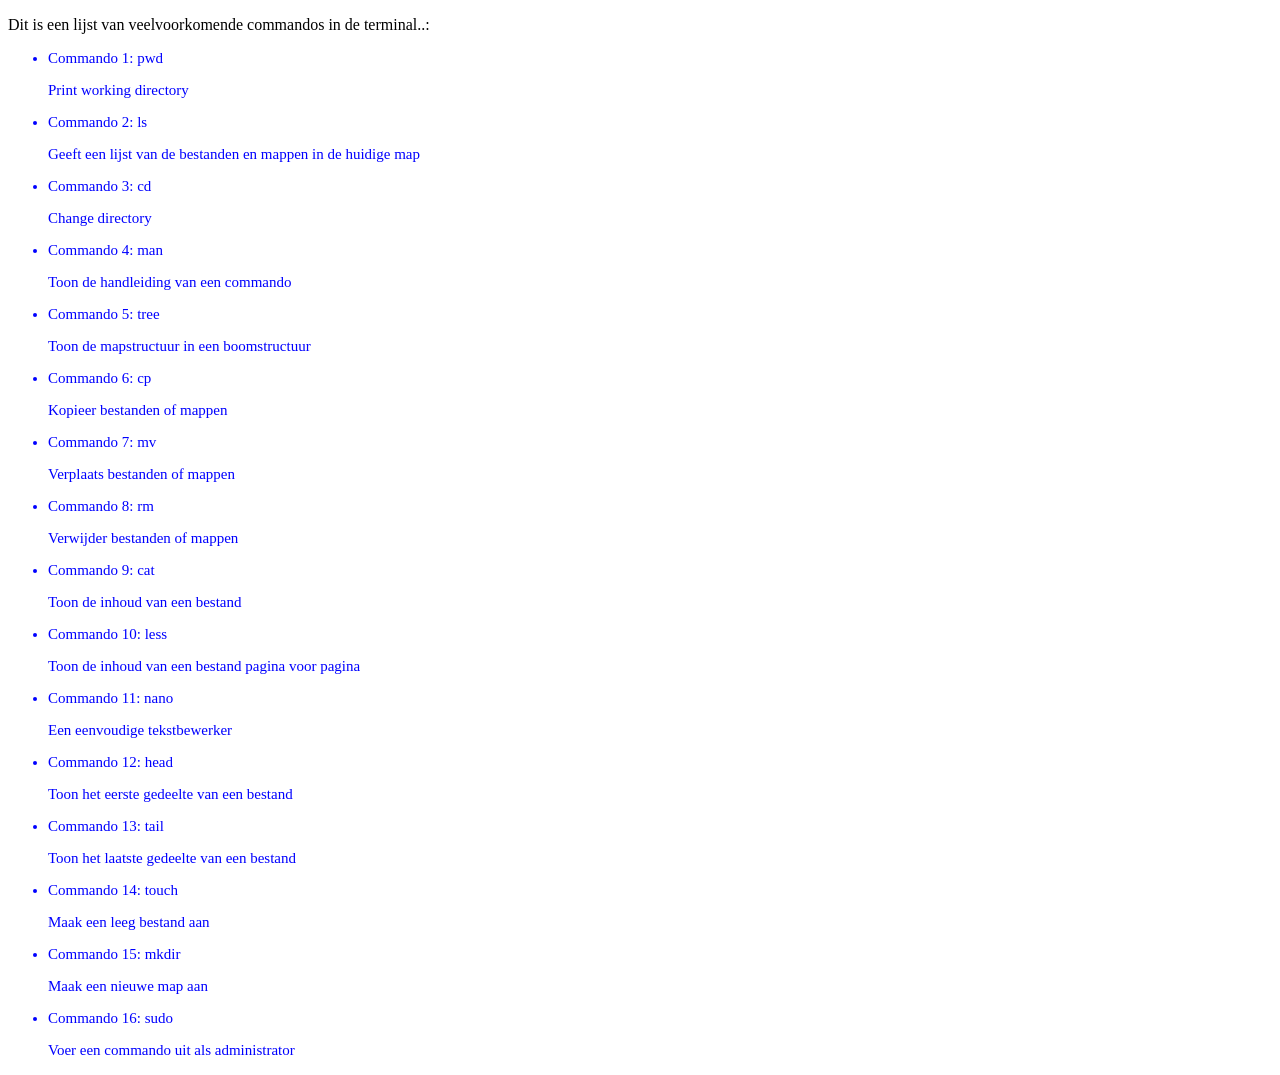
<file: index.html>
<!DOCTYPE html>
<html lang="en">

<head>
    <meta charset="UTF-8">
    <meta name="viewport" content="width=device-width, initial-scale=1.0">
    <title>Commandos</title>
    <link rel="stylesheet" href="style.css">
    
</head>

<body>
    <p>Dit is een lijst van veelvoorkomende commandos in de terminal..:</p>
    <ul>
        <li>Commando 1: pwd
            <p>Print working directory</p>
        </li>
        <li>Commando 2: ls
            <p>Geeft een lijst van de bestanden en mappen in de huidige map</p>
        </li>
        <li>Commando 3: cd
            <p>Change directory</p>
        </li>
        <li>Commando 4: man
            <p>Toon de handleiding van een commando</p>
        </li>
        <li>Commando 5: tree
            <p>Toon de mapstructuur in een boomstructuur</p>
        </li>
        <li>Commando 6: cp
            <p>Kopieer bestanden of mappen</p>
        </li>
        <li>Commando 7: mv
            <p>Verplaats bestanden of mappen</p>
        </li>
        <li>Commando 8: rm
            <p>Verwijder bestanden of mappen</p>
        </li>
        <li>Commando 9: cat
            <p>Toon de inhoud van een bestand</p>
        </li>
        <li>Commando 10: less
            <p>Toon de inhoud van een bestand pagina voor pagina</p>
        </li>
        <li>Commando 11: nano
            <p>Een eenvoudige tekstbewerker</p>
        </li>
        <li>Commando 12: head
            <p>Toon het eerste gedeelte van een bestand</p>
        </li>
        <li>Commando 13: tail
            <p>Toon het laatste gedeelte van een bestand</p>
        </li>
        <li>Commando 14: touch
            <p>Maak een leeg bestand aan</p>
        </li>
        <li>Commando 15: mkdir
            <p>Maak een nieuwe map aan</p>
        </li>
        <li>Commando 16: sudo
            <p>Voer een commando uit als administrator</p>
        </li>
    </ul>
</body>

</html>
</file>
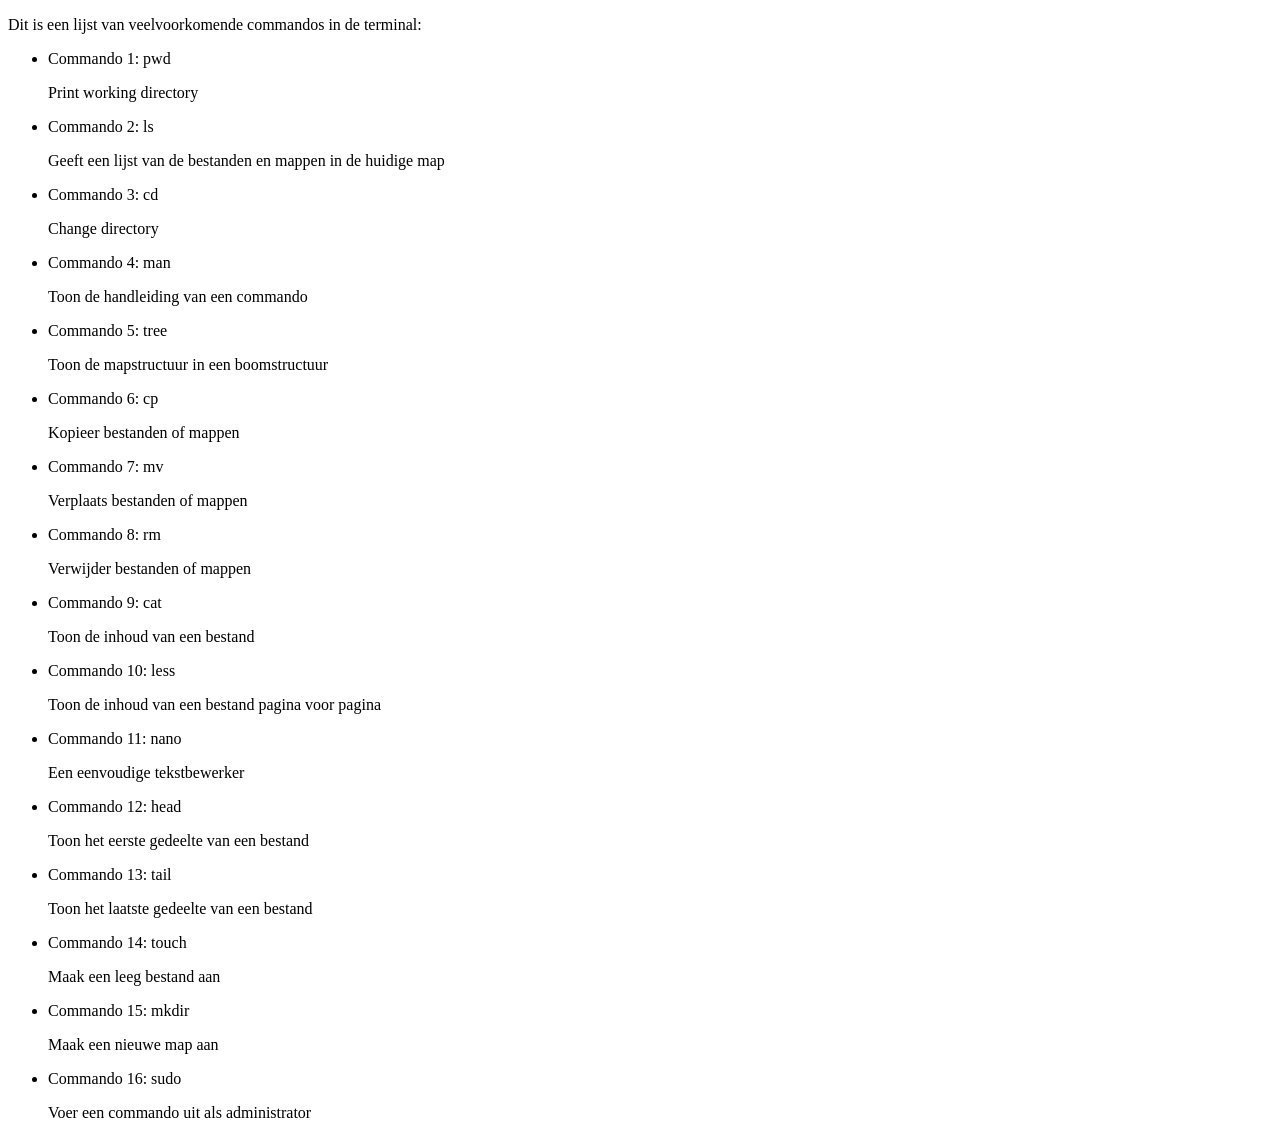
<file: index(1).html>
<!DOCTYPE html>
<html lang="en">

<head>
    <meta charset="UTF-8">
    <meta name="viewport" content="width=device-width, initial-scale=1.0">
    <title>Commandos</title>
</head>

<body>
    <p>Dit is een lijst van veelvoorkomende commandos in de terminal:</p>
    <ul>
        <li>Commando 1: pwd
            <p>Print working directory</p>
        </li>
        <li>Commando 2: ls
            <p>Geeft een lijst van de bestanden en mappen in de huidige map</p>
        </li>
        <li>Commando 3: cd
            <p>Change directory</p>
        </li>
        <li>Commando 4: man
            <p>Toon de handleiding van een commando</p>
        </li>
        <li>Commando 5: tree
            <p>Toon de mapstructuur in een boomstructuur</p>
        </li>
        <li>Commando 6: cp
            <p>Kopieer bestanden of mappen</p>
        </li>
        <li>Commando 7: mv
            <p>Verplaats bestanden of mappen</p>
        </li>
        <li>Commando 8: rm
            <p>Verwijder bestanden of mappen</p>
        </li>
        <li>Commando 9: cat
            <p>Toon de inhoud van een bestand</p>
        </li>
        <li>Commando 10: less
            <p>Toon de inhoud van een bestand pagina voor pagina</p>
        </li>
        <li>Commando 11: nano
            <p>Een eenvoudige tekstbewerker</p>
        </li>
        <li>Commando 12: head
            <p>Toon het eerste gedeelte van een bestand</p>
        </li>
        <li>Commando 13: tail
            <p>Toon het laatste gedeelte van een bestand</p>
        </li>
        <li>Commando 14: touch
            <p>Maak een leeg bestand aan</p>
        </li>
        <li>Commando 15: mkdir
            <p>Maak een nieuwe map aan</p>
        </li>
        <li>Commando 16: sudo
            <p>Voer een commando uit als administrator</p>
        </li>
    </ul>
</body>

</html>
</file>
<file: style.css>
ul li{
 font-size: 15px;
 color: blue;
}
</file>
